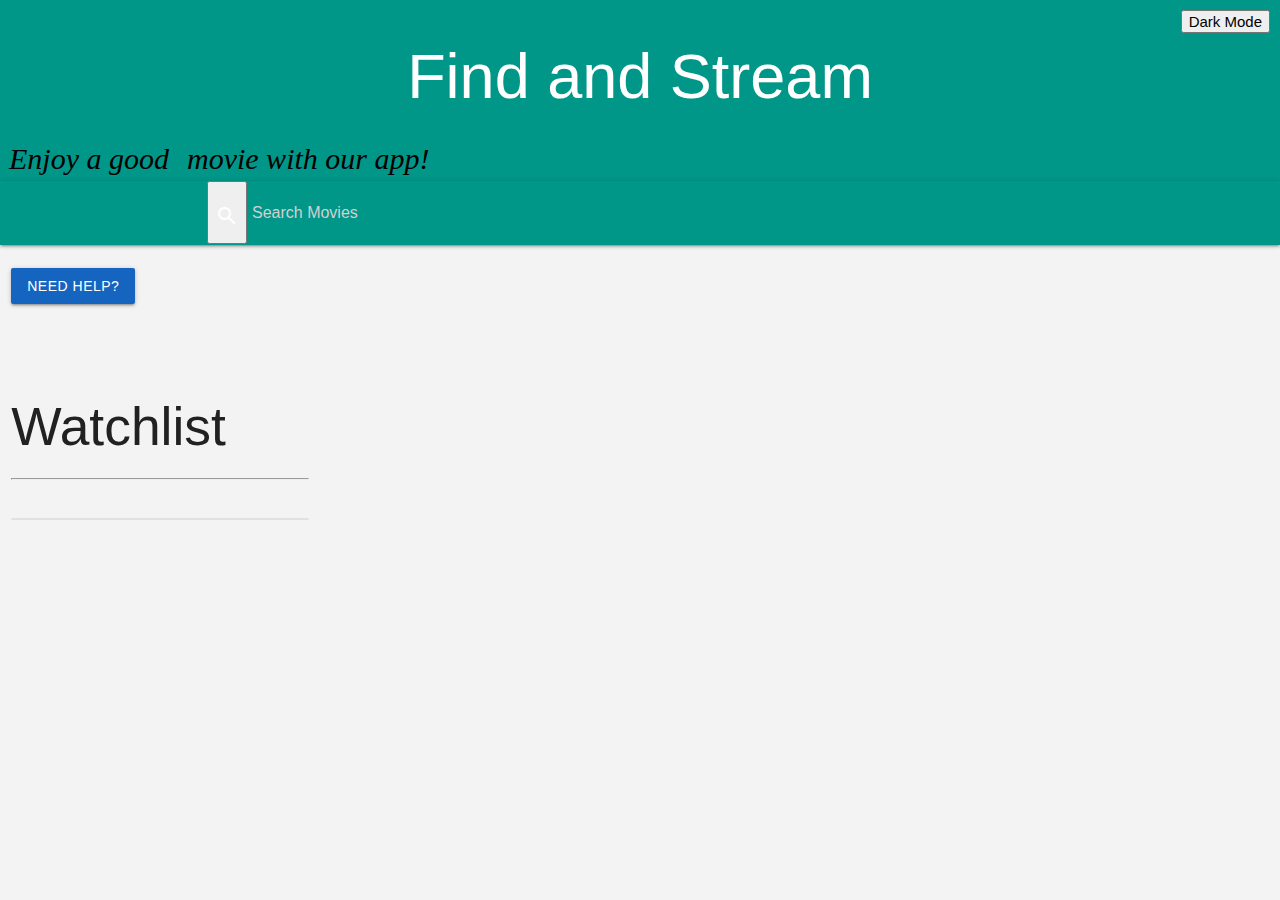
<file: index.html>
<!DOCTYPE html>
<html lang="en">
	
    <head>
        <meta charset="UTF-8" />
        <meta http-equiv="X-UA-Compatible" content="IE=edge" />
        <meta name="viewport" content="width=device-width, initial-scale=1.0" />
        <!-- Import Google Icon Font -->
        <link
            href="https://fonts.googleapis.com/icon?family=Material+Icons"
            rel="stylesheet"
        />
        <!--Import materialize.css-->
        <!-- Compiled and minified CSS -->
        <link
            rel="stylesheet"
            href="https://cdnjs.cloudflare.com/ajax/libs/materialize/1.0.0/css/materialize.min.css"
        />
        <link rel="stylesheet" href="./assets/css/style.css" />
        <title>Find and Stream</title>
    </head>
    <body class="darkMode">
        <button id ="lightDarkModeToggle" class="lightDarkModeToggle">Dark Mode</button>
        <!-- Navbar -->
        <header class="teal">
            <div class="header-row row teal">
                <h1 class="col l12 center">Find and Stream</h1>
                <span class="logo firstName">Enjoy a good</span>
			<span class="logo lastName">movie with our app!</span>
            </div>
        </header>
        <nav class="teal">
            <div class="nav-wrapper container">
                <form id="searchForm">
                    <div class="input-field">
                        <input id="search" type="search" placeholder="Search Movies" required />
                        <label class="label-icon" for="search">
                            <!-- <i class="material-icons">search</i> -->
                            <button type="submit" id="searchBtn"><i class="material-icons">search</i></button>
                            </label>
                    </div>
                </form>
            </div>
        </nav>
            <div class="row">
            <div class="col l3">
                <br>
                <!-- Modal Trigger -->
                <button data-target="modal1" class="btn blue darken-3 modal-trigger">Need Help?</button>
                <!-- <a class="waves-effect waves-light btn modal-trigger" href="#modal1">Modal</a> -->
                <!-- Modal Structure -->
                <div id="modal1" class="modal">
                    <div class="modal-content">
                        <h4>Find and Stream Help</h4>
                            <p>Search for a movie title in the top search bar.  Results will show movie information as well as streaming options.
                            <br><br>Click on the red button to add a title to your Watch List.
                            <br><br>View top trending movies by clicking on the "View Top Trending Movies" button.
                            </p>
                    </div>
                    <div class="modal-footer">
                        <a href="#!" class="modal-close waves-effect waves-green btn-flat">Close</a>
                    </div>
                </div>
                <br>
                <br>
                <a id="trending-button" class="waves-effect waves-light btn">View Top Trending Movies</a>
                <h2>Watchlist</h2>
                <hr />
                <br />
                <div class="collection" id="watchlist">
                </div>
            </div>
            <!-- Card Section-->
            <div id="card-container" class="row">
            </div>
        </div>
        <!-- Footer -->
        <!--JavaScript at end of body for optimized loading-->
        <!-- need jQuery for modal -->
        <script src="https://ajax.googleapis.com/ajax/libs/jquery/3.6.3/jquery.min.js"></script>
        <!-- need Materialize CDN link -->
        <script src="https://cdnjs.cloudflare.com/ajax/libs/materialize/1.0.0/js/materialize.min.js"></script>
        <script src="./assets/js/script.js"></script>
    </body>

</html>
</file>
<file: assets/css/style.css>
/* body {
    display: flex;
    min-height: 100vh;
    flex-direction: column;
    
  } */

  main {
    flex: 1 0 auto;
  }
      
  h1 {
    color: white;
  }

h5{
  max-height: 10px;
  color: #f3f3f3;
}
  #trending-card {
    /*width: 440px;
    /* display:flex;
    flex-wrap: wrap; */
   margin: 10px 10px 40px 10px;
   /*min-height: 660px;*/

   background-repeat: no-repeat;
   background-position: 0px 0px;
   background-size: cover;

  }

  #card-container {
    display: flex;
    flex-direction: row;
    flex-wrap: wrap;
    
  }

  #card-image-div {
    max-height: 330px;
  }


  #searchBtn {
    height: 63px;
  }

  .header-row{
      margin-left: auto;
      margin-right: auto;
      margin-bottom: 0px !important;
  
  }
  .watchlistX{
    margin-left: 10px;
    width: 20px;
    height: 20px;
    line-height: 20px;
  }
  
  /* hide trending button by default */
  #trending-button {
    visibility: hidden;
  }

  .trendingMovieInfo{
    padding: 5px;
    color: #212121;
    background-color: rgba(83, 83, 83, 0.2);
    position: absolute;
    bottom: 0;
    left: 0;
    backdrop-filter: blur(5px);
    /* box-shadow: 10px 0 0 0 rgb(255, 255, 255,); */
  }
  .trendingMovieInfo p{
    visibility: hidden;
    opacity: 15;
    max-height: 0;
    overflow-y: auto;
    transition: 2s;
    color: #f3f3f3;
    text-shadow: #212121 3px 3px 3px;
  }
  .trendingMovieInfo ul{
    visibility: hidden;
    opacity: 15;
    max-height: 0;
    overflow-y: auto;
    transition: 2s;
    color: #f3f3f3;
    text-shadow: #212121 3px 3px 3px;
  }

  .card:hover .trendingMovieInfo p{
    visibility: visible;
    opacity: 15;
    height: auto;
    max-height: 360px;
  }
  .card:hover .trendingMovieInfo ul{
    visibility: visible;
    opacity: 15;
    height: auto;
    max-height: 360px;
  }

  .lightDarkModeToggle{
    position: absolute;
    right: 10px;
    top: 10px;
  }
  .lightMode{
    background-color: #f3f3f3;
    color: #212121;

  }
  .darkMode{
    background-color: #212121;
    color: #f3f3f3;
  }
  .darkMode .watchlistItem{
    background-color: #4f4f4f;
    border-color: #212121;
  }
  .darkMode h4{
    color: black;
  }
  .darkMode .modal-content{
    color: black;
  }

  .darkMode .watchlistItem a {
    /* color: darkblue; */
  }


  
  /* COOL ANIMATIONS  */


  body {
    font-family: Helvetica, Arial, sans-serif;
    
    background-color: transparent;
  }
  
  .logo {
    font-size: 2rem;
    padding: 0 0.3em;
    display: flex;
    float: left;
    font-family:Cambria, Cochin, Georgia, Times, 'Times New Roman', serif;
  }
  
  .firstName {
    background-color: transparent;
    color:black;
    font-style: italic;
  }
  
  .lastName {
    background-color: transparent;
    color: black;
    font-style: italic;
  }
  
  
  /* Set vendor-specific animation name and duration on .logo class */
  
  .logo {
    -webkit-animation-name: fadein;
    -webkit-animation-duration: 3s;
    -moz-animation-name: fadein;
    -moz-animation-duration: 3s;
    -ms-animation-name: fadein;
    -ms-animation-duration: 3s;
    -o-animation-name: fadein;
    -o-animation-duration: 3s;
    animation-name: fadein;
    animation-duration: 3s;
  }
  
  /* Set vendor-specific keyframes for animation on load 
     Position and opacity are animated */
  
  @-webkit-keyframes fadein {
    0% { opacity: 0; margin-left: -250px; }
    100% { opacity: 1; margin-left: 0; }
  }
  
  @-moz-keyframes fadein {
    0% { opacity: 0; margin-left: -250px; }
    100% { opacity: 1; margin-left: 0; }
  }
  
  @-ms-keyframes fadein {
    0% { opacity: 0; margin-left: -250px; }
    100% { opacity: 1; margin-left: 0; }
  }
  
  @-o-keyframes fadein {
    0% { opacity: 0; margin-left: -250px; }
    100% { opacity: 1; margin-left: 0; }
  }
  
  @keyframes fadein {
    0% { opacity: 0; margin-left: -250px; }
    100% { opacity: 1; margin-left: 0; }
  }
</file>
